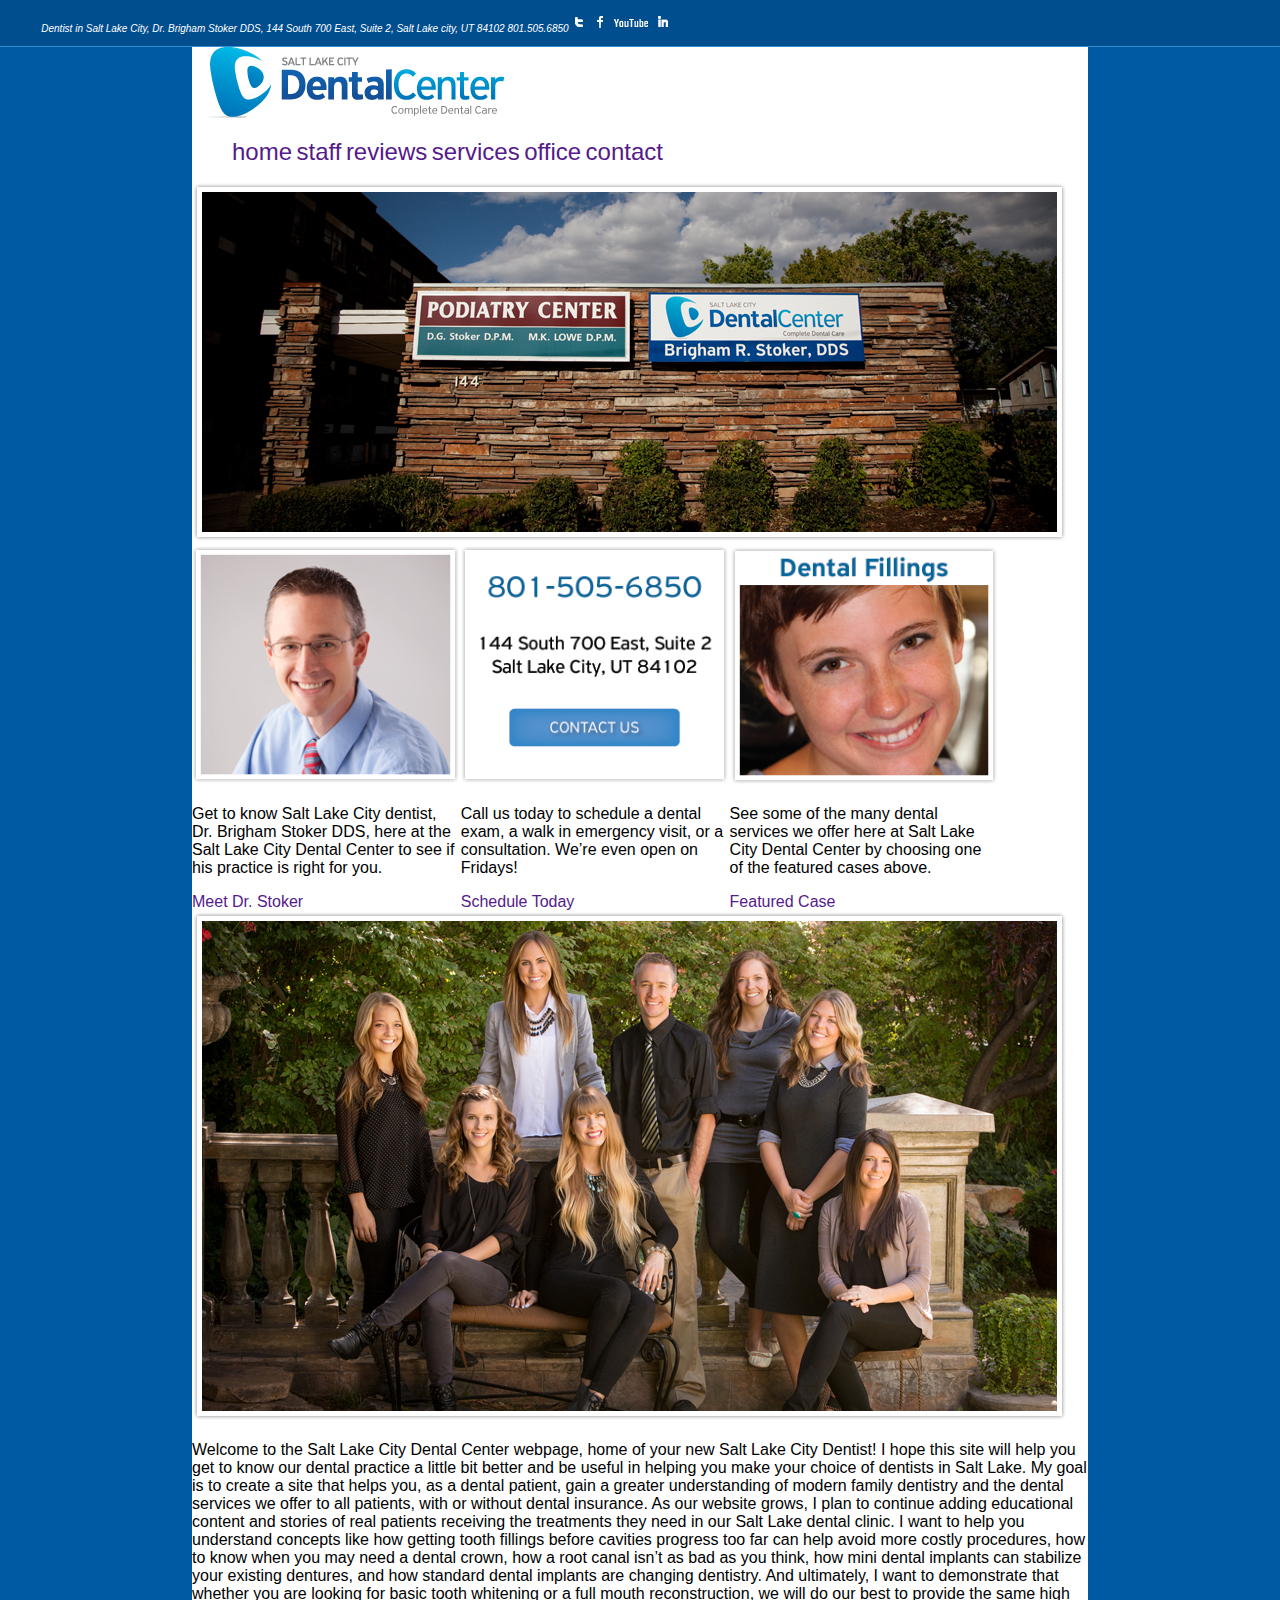
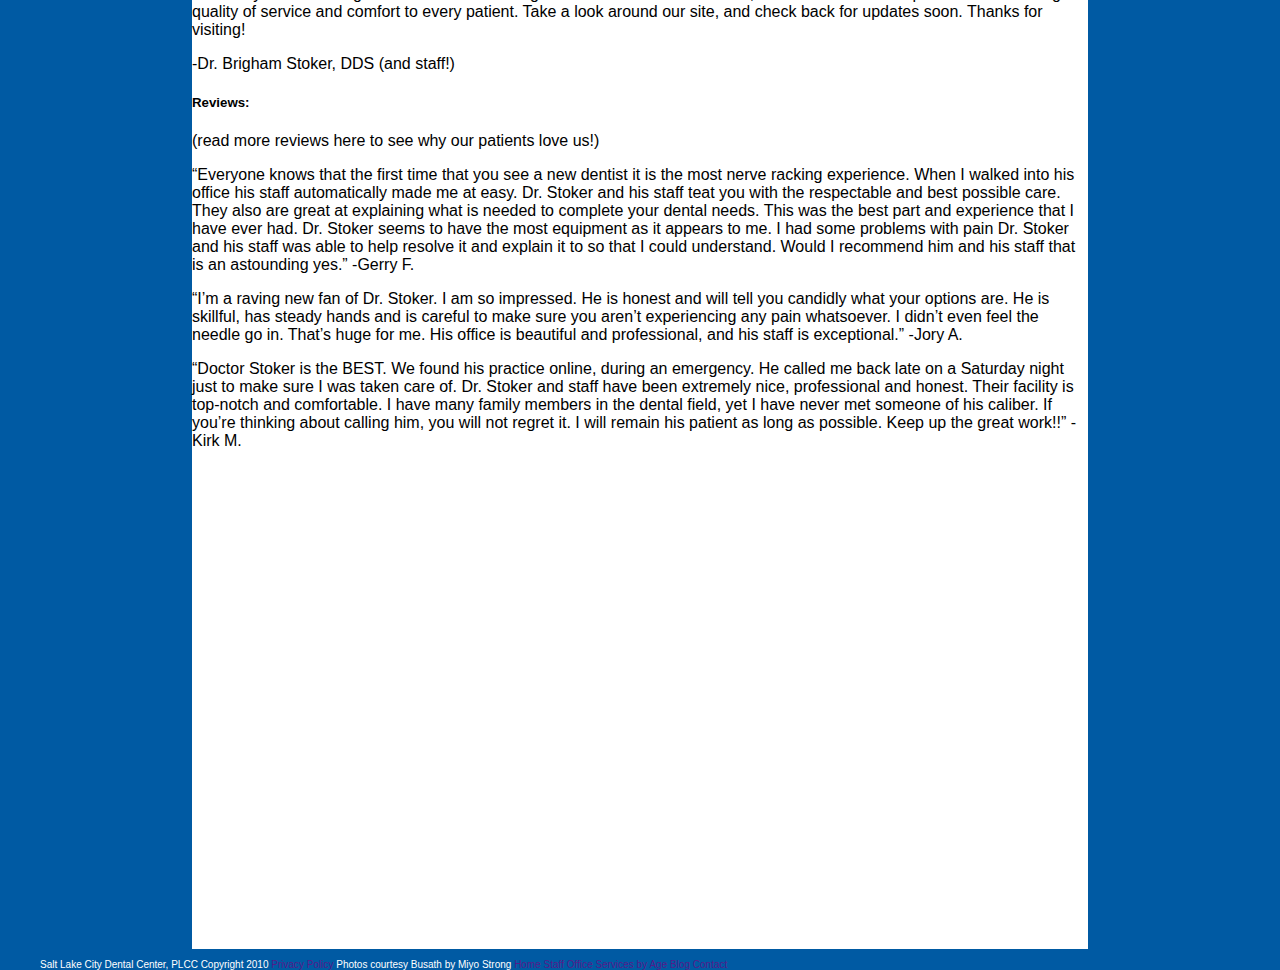
<file: slcdental-layout/index.html>
<!DOCTYPE HTML>
<html>
	<head>
		<meta http-equiv="Content-type" content="text/html; charset=UTF-8"/>
		<title>SLCDental clone</title>
		<link type="text/css" rel="stylesheet" href="normalize.css"/>
		<link type="text/css" rel="stylesheet" href="style.css"/>
	</head>
	<body>
		<address class="hfText text">
			<ul>
				<li>Dentist in Salt Lake City, Dr. Brigham Stoker DDS, 144 South 700 East, Suite 2, Salt Lake city, UT 84102</li>
				<li>801.505.6850</li>
				<li>
					<a href=""><img src="twitter.png" /></a>
					<a href=""><img src="facebook.png" /></a>
					<a href=""><img src="youtube.png" /></a>
					<a href=""><img src="linkedin.png" /></a>
				</li>
			</ul>
		</address>
		<div class="container text centerMe">
			<div>
				<a href="www.slcdentalcenter.com"><img src="logo.png" /></a>
			</div>
			<nav class="text">
				<ul>
					<li><a href="">home</a></li>
					<li><a href="">staff</a></li>
					<li><a href="">reviews</a></li>
					<li><a href="">services</a></li>
					<li><a href="">office</a></li>
					<li><a href="">contact</a></li>
				</ul>
			</nav>
			<div class="centerMe">
				<a href="www.slcdentalcenter.com/office"><img src="office.png" alt="office" /></a>
			</div>
			<div class="centerMe">
				<div class="middleMenu">
					<a href=""><img src="doctor.png" /></a>
					<p>Get to know Salt Lake City dentist, Dr. Brigham Stoker DDS, here at the Salt Lake City Dental Center to see if his practice is right for you.</p>
					<a href="">Meet Dr. Stoker</a>
				</div>
				<div class="middleMenu">
					<a href=""><img src="addresspic.png" /></a>
					<p>Call us today to schedule a dental exam, a walk in emergency visit, or a consultation. We’re even open on Fridays!</p>
					<a href="">Schedule Today</a>
				</div>
				<div class="middleMenu">
					<a href=""><img src="smile.png" /></a>
					<p>See some of the many dental services we offer here at Salt Lake City Dental Center by choosing one of the featured cases above.</p>
					<a href="">Featured Case</a>
				</div>
			</div>
			<div class="centerMe">
				<img src="family.png" />
				<p>Welcome to the Salt Lake City Dental Center webpage, home of your new Salt Lake City Dentist! I hope this site will help you get to know our dental practice a little bit better and be useful in helping you make your choice of dentists in Salt Lake. My goal is to create a site that helps you, as a dental patient, gain a greater understanding of modern family dentistry and the dental services we offer to all patients, with or without dental insurance. As our website grows, I plan to continue adding educational content and stories of real patients receiving the treatments they need in our Salt Lake dental clinic. I want to help you understand concepts like how getting tooth fillings before cavities progress too far can help avoid more costly procedures, how to know when you may need a dental crown, how a root canal isn’t as bad as you think, how mini dental implants can stabilize your existing dentures, and how standard dental implants are changing dentistry. And ultimately, I want to demonstrate that whether you are looking for basic tooth whitening or a full mouth reconstruction, we will do our best to provide the same high quality of service and comfort to every patient. Take a look around our site, and check back for updates soon. Thanks for visiting!</p>
				<p>-Dr. Brigham Stoker, DDS  (and staff!)</p>
				<h5>Reviews:</h5>
				<p>(read more reviews here to see why our patients love us!)</p>
				<p>“Everyone knows that the first time that you see a new dentist it is the most nerve racking experience. When I walked into his office his staff automatically made me at easy. Dr. Stoker and his staff teat you with the respectable and best possible care. They also are great at explaining what is needed to complete your dental needs. This was the best part and experience that I have ever had. Dr. Stoker seems to have the most equipment as it appears to me. I had some problems with pain Dr. Stoker and his staff was able to help resolve it and explain it to so that I could understand. Would I recommend him and his staff that is an astounding yes.” -Gerry F.</p>
				<p> “I’m a raving new fan of Dr. Stoker. I am so impressed. He is honest and will tell you candidly what your options are. He is skillful, has steady hands and is careful to make sure you aren’t experiencing any pain whatsoever. I didn’t even feel the needle go in. That’s huge for me. His office is beautiful and professional, and his staff is exceptional.” -Jory A.</p>
				<p>“Doctor Stoker is the BEST. We found his practice online, during an emergency. He called me back late on a Saturday night just to make sure I was taken care of. Dr. Stoker and staff have been extremely nice, professional and honest. Their facility is top-notch and comfortable. I have many family members in the dental field, yet I have never met someone of his caliber. If you’re thinking about calling him, you will not regret it. I will remain his patient as long as possible. Keep up the great work!!” -Kirk M.</p>
			</div>
			<div class="centerMe">
				<iframe width="870" height="479" src="https://www.youtube.com/embed/7FRccHMF32s" frameborder="0" allowfullscreen></iframe>
			</div>
		</div>
		<footer class="hfText">
			<ul>
				<li>Salt Lake City Dental Center, PLCC Copyright 2010</li>
				<li><a href="">Privacy Policy</a></li>
				<li>Photos courtesy Busath by Miyo Strong</li>
				<li><a href="">Home</a></li>
				<li><a href="">Staff</a></li>
				<li><a href="">Office</a></li>
				<li><a href="">Services by Age</a></li>
				<li><a href="">Blog</a></li>
				<li><a href="">Contact</a></li>
		</footer>
	</body>
</html>
</file>
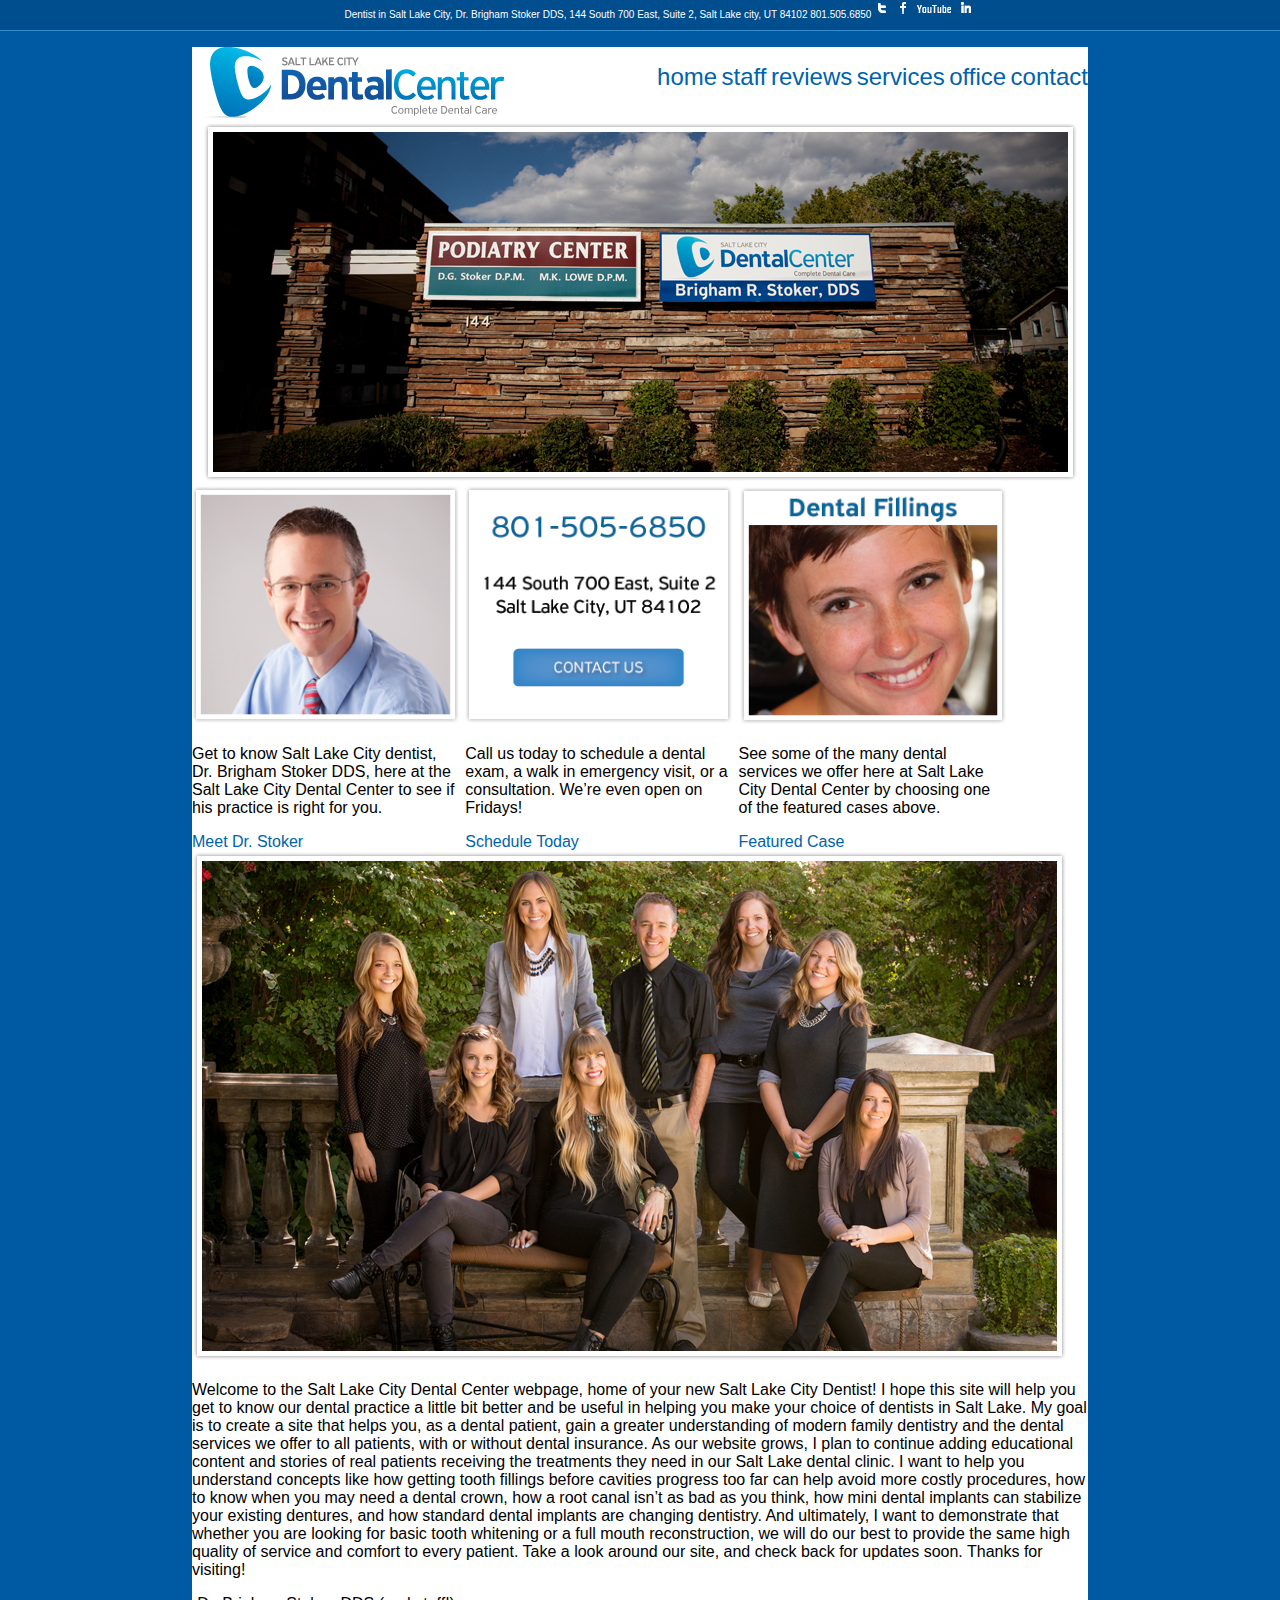
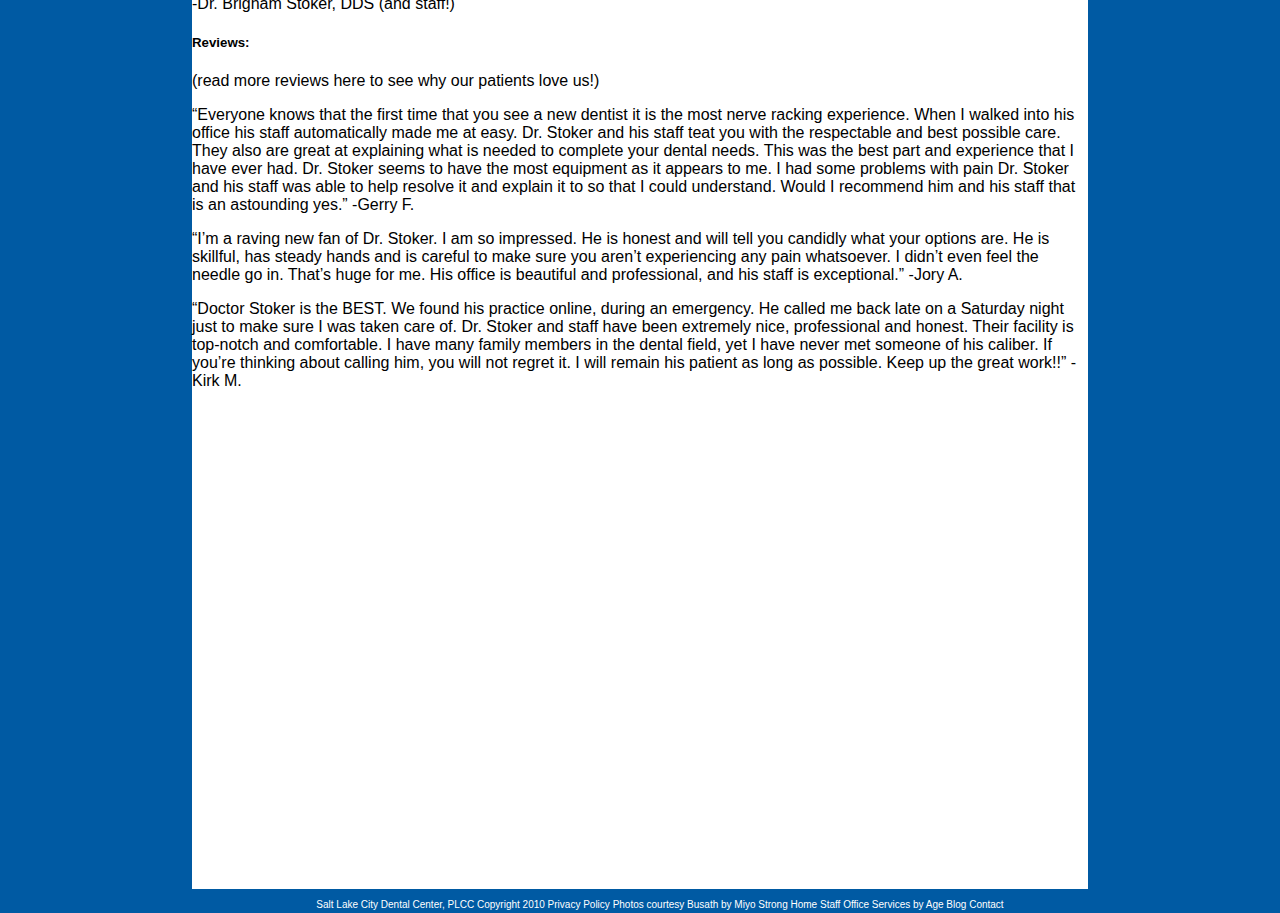
<file: slcdental-layout/index1.html>
<!DOCTYPE HTML>
<html>
	<head>
		<meta http-equiv="Content-type" content="text/html; charset=UTF-8"/>
		<title>SLCDental clone</title>
		<link type="text/css" rel="stylesheet" href="normalize.css"/>
		<link type="text/css" rel="stylesheet" href="style1.css"/>
	</head>
	<body>
		<header class="hfText text">
			<ul class="textCenter">
				<li>Dentist in Salt Lake City, Dr. Brigham Stoker DDS, 144 South 700 East, Suite 2, Salt Lake city, UT 84102</li>
				<li>801.505.6850</li>
				<li>
					<a href=""><img src="twitter.png" /></a>
					<a href=""><img src="facebook.png" /></a>
					<a href=""><img src="youtube.png" /></a>
					<a href=""><img src="linkedin.png" /></a>
				</li>
			</ul>
		</header>
		<div class="container text centerMe">
			<div>
				<a href="www.slcdentalcenter.com"><img src="logo.png" /></a>
			</div>
			<nav class="text link">
				<ul>
					<li><a class="bodyLink" href="">home</a></li>
					<li><a class="bodyLink" href="">staff</a></li>
					<li><a class="bodyLink" href="">reviews</a></li>
					<li><a class="bodyLink" href="">services</a></li>
					<li><a class="bodyLink" href="">office</a></li>
					<li><a class="bodyLink" href="">contact</a></li>
				</ul>
			</nav>
			<div class="centerMe">
				<a href="www.slcdentalcenter.com/office"><img src="office.png" alt="office" /></a>
			</div>
			<div class="centerMe">
				<div class="middleMenu">
					<a href=""><img src="doctor.png" /></a>
					<p>Get to know Salt Lake City dentist, Dr. Brigham Stoker DDS, here at the Salt Lake City Dental Center to see if his practice is right for you.</p>
					<a class="bodyLink" href="">Meet Dr. Stoker</a>
				</div>
				<div class="middleMenu">
					<a href=""><img src="addresspic.png" /></a>
					<p>Call us today to schedule a dental exam, a walk in emergency visit, or a consultation. We’re even open on Fridays!</p>
					<a class="bodyLink" href="">Schedule Today</a>
				</div>
				<div class="middleMenu">
					<a href=""><img src="smile.png" /></a>
					<p>See some of the many dental services we offer here at Salt Lake City Dental Center by choosing one of the featured cases above.</p>
					<a class="bodyLink" href="">Featured Case</a>
				</div>
			</div>
			<div>
				<img class="centerMe" src="family.png" />
				<p>Welcome to the Salt Lake City Dental Center webpage, home of your new Salt Lake City Dentist! I hope this site will help you get to know our dental practice a little bit better and be useful in helping you make your choice of dentists in Salt Lake. My goal is to create a site that helps you, as a dental patient, gain a greater understanding of modern family dentistry and the dental services we offer to all patients, with or without dental insurance. As our website grows, I plan to continue adding educational content and stories of real patients receiving the treatments they need in our Salt Lake dental clinic. I want to help you understand concepts like how getting tooth fillings before cavities progress too far can help avoid more costly procedures, how to know when you may need a dental crown, how a root canal isn’t as bad as you think, how mini dental implants can stabilize your existing dentures, and how standard dental implants are changing dentistry. And ultimately, I want to demonstrate that whether you are looking for basic tooth whitening or a full mouth reconstruction, we will do our best to provide the same high quality of service and comfort to every patient. Take a look around our site, and check back for updates soon. Thanks for visiting!</p>
				<p>-Dr. Brigham Stoker, DDS  (and staff!)</p>
				<h5>Reviews:</h5>
				<p>(read more reviews here to see why our patients love us!)</p>
				<p>“Everyone knows that the first time that you see a new dentist it is the most nerve racking experience. When I walked into his office his staff automatically made me at easy. Dr. Stoker and his staff teat you with the respectable and best possible care. They also are great at explaining what is needed to complete your dental needs. This was the best part and experience that I have ever had. Dr. Stoker seems to have the most equipment as it appears to me. I had some problems with pain Dr. Stoker and his staff was able to help resolve it and explain it to so that I could understand. Would I recommend him and his staff that is an astounding yes.” -Gerry F.</p>
				<p> “I’m a raving new fan of Dr. Stoker. I am so impressed. He is honest and will tell you candidly what your options are. He is skillful, has steady hands and is careful to make sure you aren’t experiencing any pain whatsoever. I didn’t even feel the needle go in. That’s huge for me. His office is beautiful and professional, and his staff is exceptional.” -Jory A.</p>
				<p>“Doctor Stoker is the BEST. We found his practice online, during an emergency. He called me back late on a Saturday night just to make sure I was taken care of. Dr. Stoker and staff have been extremely nice, professional and honest. Their facility is top-notch and comfortable. I have many family members in the dental field, yet I have never met someone of his caliber. If you’re thinking about calling him, you will not regret it. I will remain his patient as long as possible. Keep up the great work!!” -Kirk M.</p>
			</div>
			<div>
				<iframe width="870" height="479" src="https://www.youtube.com/embed/7FRccHMF32s" frameborder="0" allowfullscreen></iframe>
			</div>
		</div>
		<footer class="hfText">
			<ul class="textCenter">
				<li>Salt Lake City Dental Center, PLCC Copyright 2010</li>
				<li><a class="hfText" href="">Privacy Policy</a></li>
				<li>Photos courtesy Busath by Miyo Strong</li>
				<li><a class="hfText" href="">Home</a></li>
				<li><a class="hfText" href="">Staff</a></li>
				<li><a class="hfText" href="">Office</a></li>
				<li><a class="hfText" href="">Services by Age</a></li>
				<li><a class="hfText" href="">Blog</a></li>
				<li><a class="hfText" href="">Contact</a></li>
		</footer>
	</body>
</html>
</file>
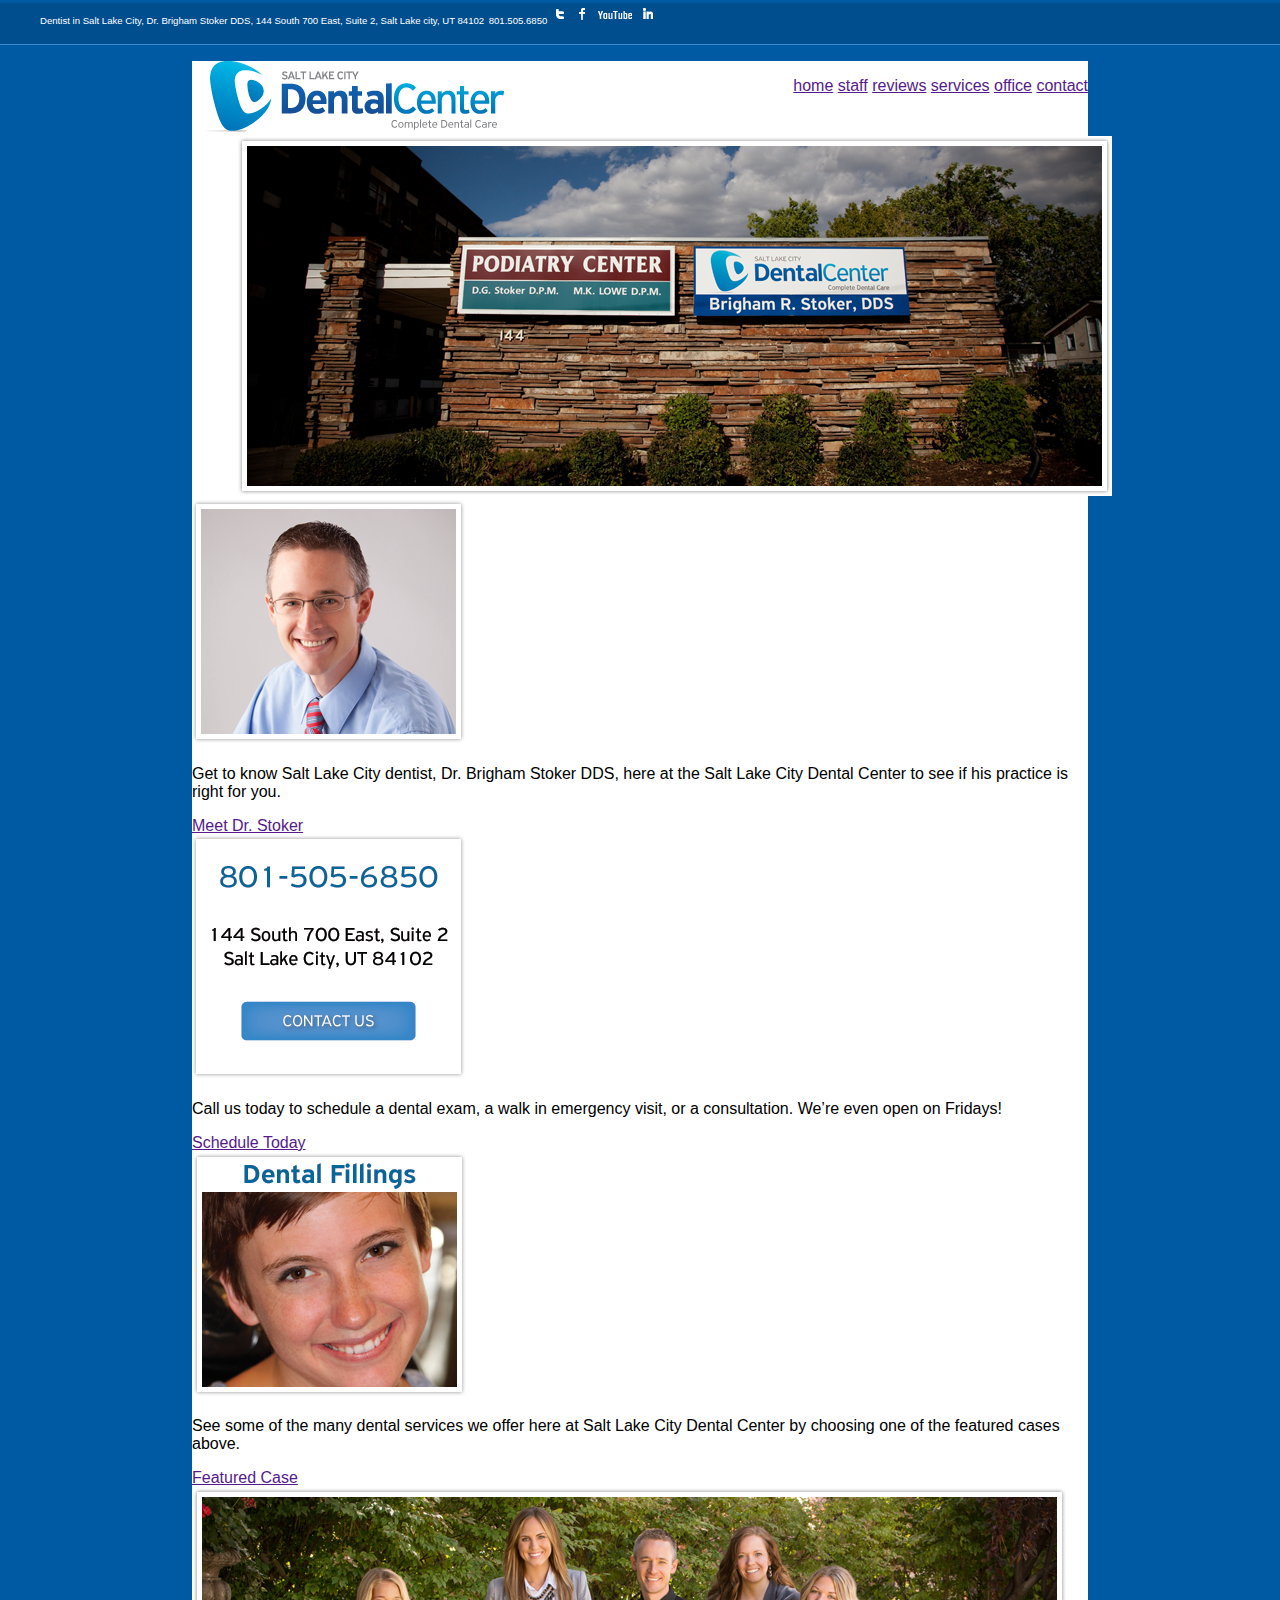
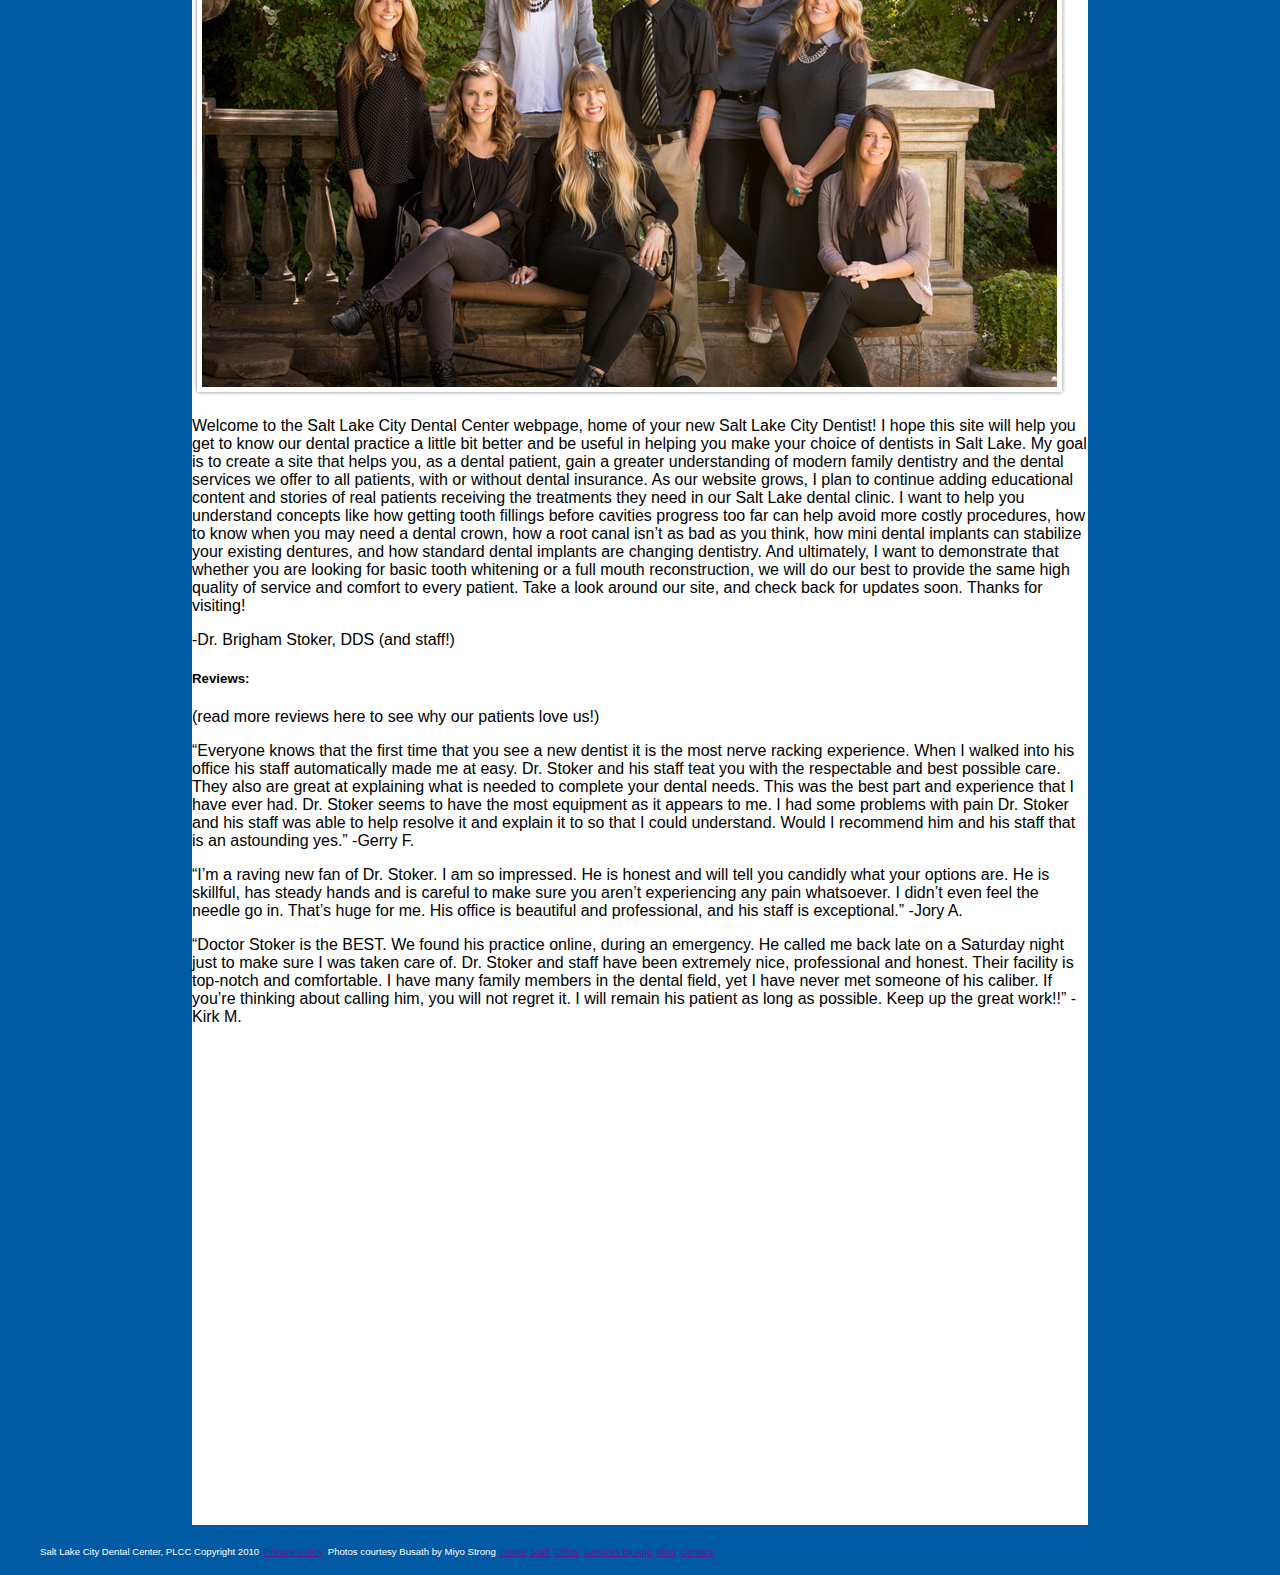
<file: slcdental-layout/index2.html>
<!DOCTYPE HTML>
<html>
	<head>
		<meta http-equiv="Content-type" content="text/html; charset=UTF-8"/>
		<title>SLCDental clone</title>
		<link type="text/css" rel="stylesheet" href="normalize.css"/>
		<link type="text/css" rel="stylesheet" href="style2.css"/>
	</head>
	<body>
		<header>
			<ul>
				<li class="headerFooterText">Dentist in Salt Lake City, Dr. Brigham Stoker DDS, 144 South 700 East, Suite 2, Salt Lake city, UT 84102</li>
				<li class="headerFooterText">801.505.6850</li>
				<li>
					<a href=""><img src="twitter.png" /></a>
					<a href=""><img src="facebook.png" /></a>
					<a href=""><img src="youtube.png" /></a>
					<a href=""><img src="linkedin.png" /></a>
				</li>
			</ul>
		</header>
		<div class="container box">
			<div>
				<a href="www.slcdentalcenter.com"><img src="logo.png" /></a>
			</div>
			<nav>
				<ul>
					<li><a href="">home</a></li>
					<li><a href="">staff</a></li>
					<li><a href="">reviews</a></li>
					<li><a href="">services</a></li>
					<li><a href="">office</a></li>
					<li><a href="">contact</a></li>
				</ul>
			</nav>
			<div class="centerMe">
				<a href="www.slcdentalcenter.com/office"><img src="office.png" alt="office" /></a>
			</div>
			<div>
				<div>
					<a href=""><img src="doctor.png" /></a>
					<p>Get to know Salt Lake City dentist, Dr. Brigham Stoker DDS, here at the Salt Lake City Dental Center to see if his practice is right for you.</p>
					<a href="">Meet Dr. Stoker</a>
				</div>
				<div>
					<a href=""><img src="addresspic.png" /></a>
					<p>Call us today to schedule a dental exam, a walk in emergency visit, or a consultation. We’re even open on Fridays!</p>
					<a href="">Schedule Today</a>
				</div>
				<div>
					<a href=""><img src="smile.png" /></a>
					<p>See some of the many dental services we offer here at Salt Lake City Dental Center by choosing one of the featured cases above.</p>
					<a href="">Featured Case</a>
				</div>
			</div>
			<div>
				<img src="family.png" />
				<p>Welcome to the Salt Lake City Dental Center webpage, home of your new Salt Lake City Dentist! I hope this site will help you get to know our dental practice a little bit better and be useful in helping you make your choice of dentists in Salt Lake. My goal is to create a site that helps you, as a dental patient, gain a greater understanding of modern family dentistry and the dental services we offer to all patients, with or without dental insurance. As our website grows, I plan to continue adding educational content and stories of real patients receiving the treatments they need in our Salt Lake dental clinic. I want to help you understand concepts like how getting tooth fillings before cavities progress too far can help avoid more costly procedures, how to know when you may need a dental crown, how a root canal isn’t as bad as you think, how mini dental implants can stabilize your existing dentures, and how standard dental implants are changing dentistry. And ultimately, I want to demonstrate that whether you are looking for basic tooth whitening or a full mouth reconstruction, we will do our best to provide the same high quality of service and comfort to every patient. Take a look around our site, and check back for updates soon. Thanks for visiting!</p>
				<p>-Dr. Brigham Stoker, DDS  (and staff!)</p>
				<h5>Reviews:</h5>
				<p>(read more reviews here to see why our patients love us!)</p>
				<p>“Everyone knows that the first time that you see a new dentist it is the most nerve racking experience. When I walked into his office his staff automatically made me at easy. Dr. Stoker and his staff teat you with the respectable and best possible care. They also are great at explaining what is needed to complete your dental needs. This was the best part and experience that I have ever had. Dr. Stoker seems to have the most equipment as it appears to me. I had some problems with pain Dr. Stoker and his staff was able to help resolve it and explain it to so that I could understand. Would I recommend him and his staff that is an astounding yes.” -Gerry F.</p>
				<p> “I’m a raving new fan of Dr. Stoker. I am so impressed. He is honest and will tell you candidly what your options are. He is skillful, has steady hands and is careful to make sure you aren’t experiencing any pain whatsoever. I didn’t even feel the needle go in. That’s huge for me. His office is beautiful and professional, and his staff is exceptional.” -Jory A.</p>
				<p>“Doctor Stoker is the BEST. We found his practice online, during an emergency. He called me back late on a Saturday night just to make sure I was taken care of. Dr. Stoker and staff have been extremely nice, professional and honest. Their facility is top-notch and comfortable. I have many family members in the dental field, yet I have never met someone of his caliber. If you’re thinking about calling him, you will not regret it. I will remain his patient as long as possible. Keep up the great work!!” -Kirk M.</p>
			</div>
			<div>
				<iframe width="870" height="479" src="https://www.youtube.com/embed/7FRccHMF32s" frameborder="0" allowfullscreen></iframe>
			</div>
		</div>
		<footer>
			<ul>
				<li class="headerFooterText">Salt Lake City Dental Center, PLCC Copyright 2010</li>
				<li class="headerFooterText"><a href="">Privacy Policy</a></li>
				<li class="headerFooterText">Photos courtesy Busath by Miyo Strong</li>
				<li class="headerFooterText"><a href="">Home</a></li>
				<li class="headerFooterText"><a href="">Staff</a></li>
				<li class="headerFooterText"><a href="">Office</a></li>
				<li class="headerFooterText"><a href="">Services by Age</a></li>
				<li class="headerFooterText"><a href="">Blog</a></li>
				<li class="headerFooterText"><a href="">Contact</a></li>
		</footer>
	</body>
</html>
</file>
<file: slcdental-layout/style.css>
html{
	height: 100%;
}

body{
	background-color: #005AA3;
}

ul li{
	list-style: none;
	margin: 0;
	display: inline-block;
}

.text{
	font-family: sans-serif;
}

address{
	background-color: #004E8E;
	padding: .1%;
	border-bottom: 1px solid #378CCD;
}

.hfText{
	color: #FFFFFF;
	font-size: 10px;
}

.container{
	background-color: #FFFFFF;
	width: 70%;
	height: 100%;
	margin-top: 1%;
}

a{
	text-decoration: none;
}

nav li{
	font-size: 24px;
	color: #005AA3;
	
}

.middleMenu{
	display: inline-block;
	float: left;
	width: 30%;
}

.centerMe{
	margin: 0 auto;
}

img{
	max-width: 100%;
	max-height: 100%;
}

iframe{
	max-width: 100%;
	max-height: 100%;
}

div div{
	margin: 0 auto;
}
</file>
<file: slcdental-layout/style1.css>
html{
	height: 100%;
}

body{
	background-color: #005AA3;
}

ul li{
	list-style: none;
	margin: 0;
	display: inline-block;
}

.text{
	font-family: sans-serif;
}

header{
	background-color: #004E8E;
	border-bottom: 1px solid #378CCD;
	margin-top: -1%;
	margin-bottom: 1.2%;
}

.hfText{
	color: #FFFFFF;
	font-size: 10px;
}

.container{
	background-color: #FFFFFF;
	width: 70%;
	display: flex;
	flex-direction: row;
	flex-wrap: wrap;
	justify-content: space-between;
	align-items: stretch;
}

a{
	text-decoration: none;
}

.bodyLink{
	color: #0063AB;
}

nav li{
	font-size: 24px;
	color: #005AA3;
	
}

.middleMenu{
	display: inline-block;
	width: 30%;
	margin: 0 auto;
}

.centerMe{
	margin: 0 auto;
}

img{
	max-width: 100%;
	max-height: 100%;
}

iframe{
	max-width: 100%;
	max-height: 100%;
}

.textCenter{
	text-align: center;
}
</file>
<file: slcdental-layout/style2.css>
header{
	background-color: #004E8E;
	border-bottom: 1px solid #378CCD;
	margin-top: -1%;
	margin-bottom: 1.2%;
}

body{
	background-color: #005AA3;
}

ul li{
	list-style: none;
	margin: 0;
	display: inline-block;
}

.headerFooterText{
	font-size: .6em;
	color: #FFFFFF;
}

.container{
	background-color: #FFFFFF;
	width: 70%;
	display: flex;
	flex-direction: row;
	flex-wrap: wrap;
	justify-content: space-between;
	align-items: stretch;
	margin: 0 auto;
}

.box{
	-webkit-box-sizing: border-box;
  	-moz-box-sizing: border-box;    
  	box-sizing: border-box;
}



.centerMe{
	width: 90%;
	margin: 0 auto;
}
</file>
